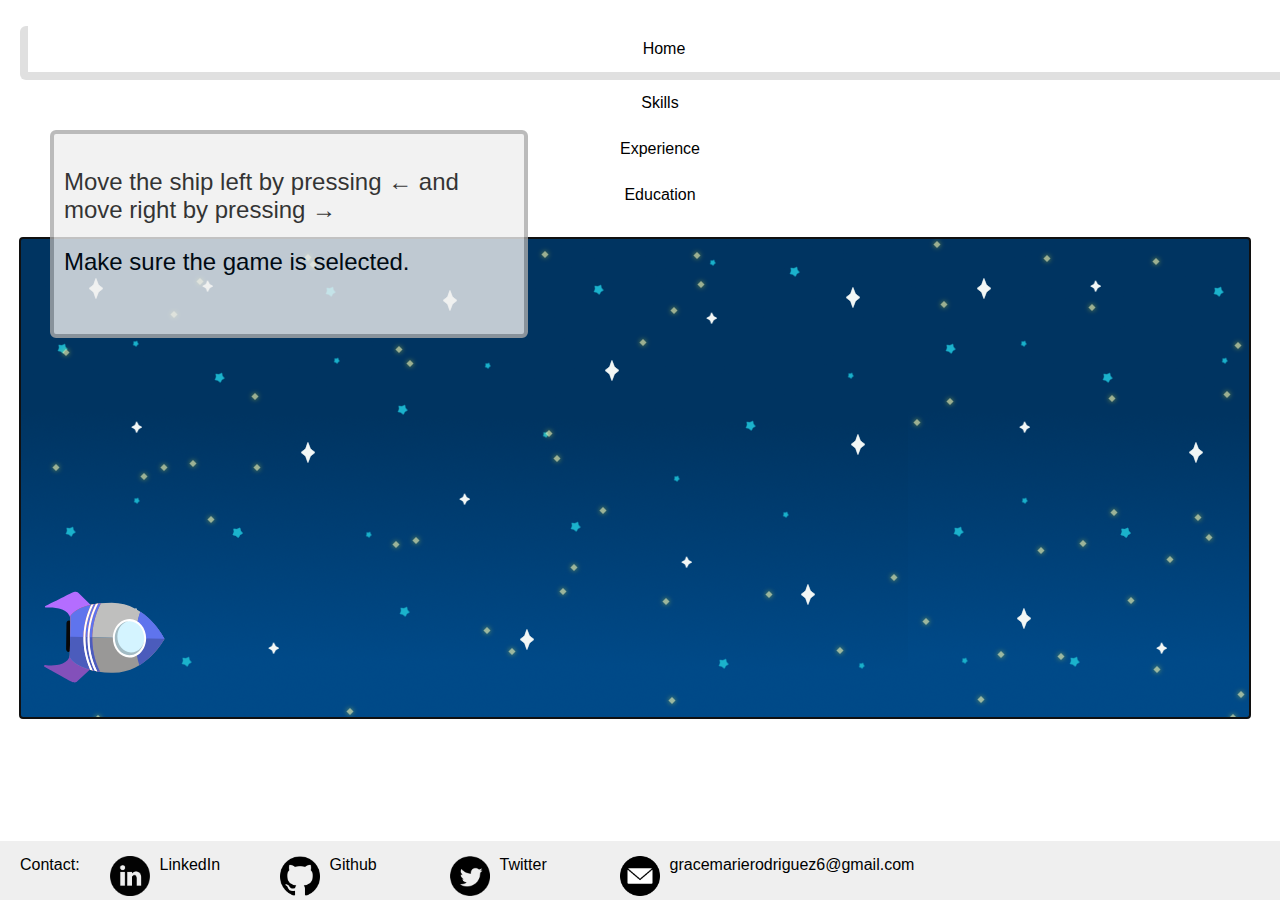
<file: index.html>
<!doctype html>
<!-- % include head.html % -->
<html lang="en">
<head>
  <meta charset="utf-8">

  <title>Grace Rodriguez's Website</title>
  <meta name="description" content="Web Portafolio">
  <meta name="author" content="SitePoint">

  <link rel="stylesheet" href="./static/css/style.css">
  <script src="https://ajax.googleapis.com/ajax/libs/jquery/3.2.1/jquery.min.js"></script>

  <!--[if lt IE 9]>
    <script src="https://cdnjs.cloudflare.com/ajax/libs/html5shiv/3.7.3/html5shiv.js"></script>
  <![endif]-->
</head>

<script>
  //variable App either returns the attributes if it's ready or an empty object
  var App = window.App || {};
  // var link = "#home";

  //For a cleaner code, all of the functions and variables for the canvas can be added
  //to one object
  App.myCanvas =  function(){
        //Ship and canvas     
    var moveLeft = 0,
        moveRight = 0,
        keyStatus = {},
        canvas,
        ctx;

       links = "#home";
    
    //Values to set opacity for fading
    var opacity = 1, 
        factor = 1,
        increment = .01;
    var numStars = 60;

      /*Timing and main loop */
      var currentState = history.state
      // console.log("Curr: ",currentState)
      prevLinkBool = false;

      //Time variables
      var startTime = 0;
      var lastTime = 0;
      var elapsed = 0, totalElapsed = 0;
      var newLink = [];

      //Url manipulation variables
      var selector, elems;

      //Select nav items as list
      selector = '.nav li';
      //Save it in an array
      elems = document.querySelectorAll(selector);
      getElemHashes = document.querySelectorAll('.nav a')

      //For easier management, save the hashes only
      elemHashes = []
      for (var i = 0; i < getElemHashes.length; i++){
        elemHashes.push(getElemHashes[i].hash)
      }

      window.requestAnimFrame = (function() {
      return window.requestAnimationFrame ||
             window.webkitRequestAnimationFrame ||
             window.mozRequestAnimationFrame ||
             window.oRequestAnimationFrame ||
             window.msRequestAnimationFrame ||
             function(/* function FrameRequestCallback */ callback, /* DOMElement Element */ element) {
               window.setTimeout(callback, 1000/60);
             };
    })();
    init = function(){
      this.initParams();
      start();

    },
    
    start = function() {
      // stuff from below
      console.log("starting...");

      canvas = document.getElementById('canvas');
      ctx = canvas.getContext('2d');

      xVal = Array.from({length: numStars}, () => Math.floor(Math.random() * canvas.width));
      yVal = Array.from({length: numStars}, () => Math.floor(Math.random() * canvas.height));
      op = Array.from({length: numStars}, () => Math.random());

      initParams();
      initKeys(canvas);

      drawAll();

      onTick();

    },

    initParams = function(){
      params = {
        'x0': 0,
        'y0': 0,
        'fixedDisplacement': 20, // 20 pix/s
        'angleStep': 15, // 15 deg for each keyPress
        // For Mode 1
        'fixedVelocity': 400, // 20 pix/s
        'fixedAcceleration': 0.1 // 0.1 pix/s velocity if accelerate for 1s
      }
      flameEndX = params.x0;
    }
    initKeys = function(canvas){
        // Make sure the canvas can receive the key events
        canvas.setAttribute('tabindex','0');
        canvas.focus();

        // Register the keyDown and keyUp events
        canvas.addEventListener( "keydown", onKeyDown, true);
        canvas.addEventListener( "keyup", onKeyUp, true);
         
        for (var i = 0; i < elems.length; i++)
            elems[i].addEventListener('mousedown', makeActive);

    },
    isKeyDown = function(keyCode){
        return keyStatus[keyCode]
    },
    //Callbacks for discrete key events
    onKeyDown= function(event){
    
      console.log(event);
      
      event.preventDefault();
      keyStatus[event.keyCode] = true;
    }, 
    onKeyUp = function(event){
      //When the keys stop being pressed, delete the elements in keyStatus
      delete keyStatus[event.keyCode]
    },
    
    //Activate new nav item 
    //Example taken from http://jsfiddle.net/rn3nc/1/
    makeActive = function (event) {
      links = $(event.target).attr('href');
      //console.log("Push link: ",links)
      window.history.pushState('','',links)

    for (var i = 0; i < elems.length; i++)
        elems[i].classList.remove('active');

      this.classList.add('active');
    },
    
    makeActiveWithShip = function(next,whichNavItem){

      //next is the index of the next nav item
      links = elemHashes[next]
      //push new hash to url
      window.history.pushState('','',links)

      //Check which direction ship is going to subtract or add for the change
      //of nav item
      if(whichNavItem == "next")
        elems[next-1].classList.remove('active');
      else
        elems[next+1].classList.remove('active');

      elems[next].classList.add('active');

    },

    updateTime = function(){
      var timeNow = new Date().getTime() / 1000; // All expressed in seconds
      if (lastTime != 0) {
        elapsed = timeNow - lastTime;
      } else {
        startTime = timeNow;
      }
      lastTime = timeNow;
      totalElapsed = timeNow - startTime;
    },

    boxEffect = function(){
 
      box1 = document.getElementById("textBox1")
      box2 = document.getElementById("textBox2")
      box3 = document.getElementById("textBox3")
      box4 = document.getElementById("textBox4")

      if (links == "#home" || links == undefined){   
        box1.style.display = "block";
        box2.style.display = "none";
        box3.style.display = "none";
        box4.style.display = "none";
      }else if( links == "#education"){
        box1.style.display = "none";
        box2.style.display = "block";
        box3.style.display = "none";
        box4.style.display = "none";
      }else if(links == "#skills"){
        box1.style.display = "none";
        box2.style.display = "none";
        box3.style.display = "block";
        box4.style.display = "none";
      }
      else if (links == "#experience"){
        box1.style.display = "none";
        box2.style.display = "none";
        box3.style.display = "none";
        box4.style.display = "block";
      }
      else{
        box3.style.display = "none";
        box2.style.display = "none";
        box1.style.display = "none";
        box4.style.display = "none";
      }
      
    },

    // Timer callback for animations
    onTick = function(){
          updateTime()
          animate();
          drawAll();

          //This is a very cheap fix to the display div problem, find more effecient solution
          removeDiv();
        requestAnimFrame(onTick);
    },
    animate = function(){
        params.vx = 0;
        params.vy = 0;
        whichNavItem = "";
        // console.log("here")
        // console.log("links: ", links)

        //React to arrow right
        if(isKeyDown(39)){
          console.log("x0: ",params.x0,"y0: ",params.y0)

          if (links =="#education" && params.x0 > canvas.width-150){
             params.x0 +=0
          }
          else{
            params.x0 += (params.fixedVelocity*elapsed)
          }

        }
        //React to arrow left
        else if(isKeyDown(37)){
          console.log("x0: ",params.x0,"y0: ",params.y0)
          //At least we can access links through here
          if ((links== "#home" || links == undefined) && params.x0 < 1){
             params.x0 -=0
          }
          else{
            params.x0 -= (params.fixedVelocity*elapsed)
          }
        }

        //When ship goes to the end of the canvas
        if(params.x0 > canvas.width){
          params.x0 = 0;
          whichNavItem = "next";
          
          curr = elemHashes.indexOf(links)    
          next = curr + 1
          
          if (next < elemHashes.length)
              makeActiveWithShip(next,whichNavItem);

        //when the ship goes to the beginning of the canvas
        }else if (params.x0 < -170){
          params.x0 = canvas.width - 150;
          whichNavItem = "prev";
          curr = elemHashes.indexOf(links)    
          next = curr - 1
          
          if (next >= 0)
              makeActiveWithShip(next,whichNavItem);
        }
        //Space bar pressing - use for testing                
        // if(isKeyDown(32)){
           
        // }
        boxEffect();
    },

    drawShip = function(ctx){

      ctx.drawImage(ship,2,350, 170,100);

    },

    drawlightFire = function(ctx){      
      ctx.drawImage(lightFire,0,350, 25,18);
    },

    drawDarkFire = function(ctx){
      // ctx.translate(params.x0,params.y0);
      flameX = elapsed * Math.random();
      ctx.drawImage(darkFire,flameX,350, 35,25);
    },

    drawStars = function(ctx){

      
        // ctx.beginPath();
        // //Top
        // ctx.moveTo(100, 50);
        // ctx.lineTo(83, 85);
        // //Top Left end
        // ctx.lineTo(48,100);
        // ctx.lineTo(80,115);
        // //Bottom left end
        // ctx.lineTo(68,155);
        // //Bottom
        // ctx.lineTo(100,135);
        // //Bottom right end
        // ctx.lineTo(130,155);
        // ctx.lineTo(125,115);
    
        // //Top right End
        // ctx.lineTo(153,100);
        // ctx.lineTo(118, 85);
        // ctx.closePath();
        

     },

     createStars = function(ctx,x,y,opacity){

        ctx.translate(x, y);
        ctx.beginPath()
        ctx.rotate(45*Math.PI/180)
        ctx.fillStyle = 'rgba(255, 255, 200, ' + opacity + ')';
        ctx.shadowBlur = 5;
        ctx.shadowColor = '#ffff33';
        ctx.fillRect(0,0,5,5);
        ctx.closePath();

     },
    
    fade = function(ctx){
      
      if(opacity >= 1) {
        factor = -1
        // clearInterval(interval)
      }
      else if(opacity <= 0) {
        factor = 1 ;
      }
      opacity += factor *increment;
      // console.log("opacity",opacity);

      for (var j = 0; j < numStars;j++){
          ctx.save();
          createStars(ctx,xVal[j],yVal[j],opacity);
          ctx.restore();
      }

      // ctx.save();
      // createStars(ctx,400,300,opacity);
      // ctx.restore();
      // ctx.save();
      // drawStars(ctx);
        // }, 1000/steps);
    },

    removeDiv = function(){
      bee = document.getElementById("bee");
      icert = document.getElementById("icert");  
      lbnl = document.getElementById("lbnl"); 
      cs4hs = document.getElementById("cs4hs"); 
      athon = document.getElementById("athon");
      donealo = document.getElementById("donealo");

      if (links != "#experience"){
        bee.style.display = "none";        
        icert.style.display = "none";
        lbnl.style.display = "none";
        cs4hs.style.display = "none";
        athon.style.display = "none";
        donealo.style.display = "none";
      }
    },

    drawAll = function(){
      //Reset before clearing the canvas
      ctx.canvas.width = window.innerWidth-50;
      // ctx.canvas.height = window.innerHeight - (window.innerHeight * 0.29)
      ctx.setTransform(1,0,0,1,0,0);
      ctx.clearRect(0,0,canvas.width,canvas.height);
      space = document.getElementById('background');
      ship = document.getElementById('ship');
      lightFire = document.getElementById('lightFire');
      darkFire = document.getElementById('darkFire');
      

      //Draw background      
      var pattern = ctx.createPattern(space,'repeat');
      ctx.rect(0, 0, canvas.width, canvas.height);
      ctx.fillStyle = pattern;
      ctx.fill();

      //Fade in effect
      ctx.save();
      fade(ctx);
      ctx.restore();

      if (isKeyDown(39) || isKeyDown(37)){
        
        ctx.save()
        ctx.translate(params.x0+7, params.y0+34)
        drawDarkFire(ctx);
        ctx.restore();

        ctx.save()
        ctx.translate(params.x0+16, params.y0+37)
        drawlightFire(ctx);
        ctx.restore();
      }

      ctx.save();
      ctx.translate(params.x0, params.y0);
      drawShip(ctx);
      ctx.restore();
 
    }


    //Init the canvas
    init();
  };

//all of the json script goes here

  $(function(){
    App.myCanvas();

    //Code example taken from http://jsfiddle.net/z27Qx/2/

    $('#exp a').on('click',function(ev){
      ev.preventDefault();
      
        $($(this).attr('href'),'#work').show().siblings().hide();

    })

    // var $navigationItem = $('.nav a'),
    //     $navigationItemActive = $('li.activate');
    //     links = '#home';

    // //activate function when navbar items are pressed
    // $navigationItem.on('click',function (event) {
    //     var $item = $(this)

    //     event.preventDefault();
    //     links = $(event.target).attr('href');
    //     window.history.pushState('','',links)
        //highlightItem($item);
        // console.log(ev.target)
        
        //push the href to the end of the link
        //console.log("Link 0: ", links)
      
    // });

    // function highlightItem($item){        
    //     window.history.pushState('','',links)
    //     //removing the previous selected menu state
    //     $('.nav').find('li.active').removeClass('active');
    //     //adding the state for this parent menu
    //     $item.parents("li").addClass('active');
    // }

  });

    
  </script>

<body>

<div class="navigation">
<ul class="nav">
  <li id="home" class="active">
    <a href="#home">Home</a>
  </li>
  <li>
    <a href="#skills">Skills</a>
  </li>
  <li>
    <a href="#experience">Experience</a>
  </li>
    <li>
    <a href="#education">Education</a>
  </li>
</ul>
<div>

<div class="bodyContent" onload="start();">
  <div style="display:none;">
    <img id="background" src="./static/img/space_background.png" > 

    <!-- Spaceship recovered from https://www.vecteezy.com/ -->
    <img id="ship"  src="./static/img/spaceship1.svg"> 
    <img id="lightFire" src="./static/img/lightFire.svg">
    <img id="darkFire" src="./static/img/darkFire.svg">
    <img id="blueStar" src="./static/img/blueStar.svg">
    <img id="whiteStar" src="./static/img/whiteStar.svg">
  </div>
  <tb>
    <!-- Gotta edit canvas dimensions -->
    <canvas id="canvas" width="1240" height="480" class:"bodyCanvas" ></canvas>
  </tb>
  <div onclick="boxEffect()" id="textBox1" class="inTextBox" style=stat>
    <p>Move the ship left by pressing &#8592; and move right by pressing &#8594;</p>
    <p>Make sure the game is selected.</p>
  </div> 

  <div onclick="boxEffect()" id="textBox2" class="inTextBox" style=stat>
    <p>Bachelor of Science in Computer Science</p>
    <p>University of Puerto Rico - Rio Piedras Campus</p>
  </div> 

  <div onclick="boxEffect()" id="textBox3" class="inTextBox" style=stat>
    <p class="title">------------------------ Code ------------------------</p>
    <p>Html5 - Css - Python - Javascript</p>
    <p class="title">---------------------- Libraries ----------------------</p>
    <p> D3.js - HTML5 Canvas - Three.js</p>
    <p class="title">------------------------ Design ------------------------</p>
    <p>Photoshop - Gimp </p>
    <p class="title">----------------------- Others -----------------------</p>
    <p>Fluent in Spanish and English - Unity3d - Git - </p> 
    <p>Unix</p>

  </div>

  <div onclick="boxEffect()" id="textBox4" class="inTextBox" style=stat>
    <p class="title">------------------ Work Experience ------------------</p>
    <div class="top"> 
      <ul id="exp">
          <li><a href="#bee"> LabelBee </a></li>
          <li><a href="#icert"> ICERT</a> </li>
          <li><a href="#lbnl"> LBNL</a></li>
          <li><a href="#cs4hs"> CS4HS</a></li>
      </ul>  
    </div>
    <p class="title">------------------------ Others --------------------------</p>
    <div class="top">
      <ul id="exp" class="others">
          <!-- <li><a href="#cg"> Computer Graphics Projects</a></li> -->
          <li><a href="#athon"> #include&#60;a-thon&#62;</a></li>
          <li><a href="#donealo"> Dónealo</a></li>
      </ul>
    </div>
  </div>


<div id="work">
  <div id="bee">
    <h2 id="scrollDown">&#8595;</h2>
    
    <div id="company">
        <h3>Labelbee</h3>
    </div>

    <div id="logo">
      <img src="./static/img/BeeTrackerlogo.png">
    </div>

    <div id="panel">
        <ul>
          <li>Role: Front-End Dev and Researcher</li>
          <li>Date: Feb 2017 - Aug 2017</li>
          <li>Place: UPR - RP</li>
        </ul>
    </div>

    
    <div id="description">
      <p>The technology developed in the project LabelBee aims to enable the study of individual behavior of thousands of bees over extended periods of time by using video to track them in front of their colony. My contribution to this project was developing the visualizations that tracked and annotated the bees activities.</p>
    </div>

    <div id="project">
        <img src="./static/img/interface.svg">
    </div>


    <div id="tech">
      <ul><p id="expTitles">Technologies Used</p>
        <li style="background-color:#52c1db; border:3px solid #429baf;">D3.js</li>
        <li style="background-color:#52c1db;  border:3px solid #429baf;">Javascript</li>
        <li style="background-color:#52c1db; border:3px solid #429baf;">HTML</li>
      </ul>
    </div>

    <div id="tech" class="extras">
      <ul><p id="expTitles">Extra Resources</p>
        <li style="border:3px solid #429baf;"><a style="color:#429baf;" href="https://bigdbee.hpcf.upr.edu/">Website</a></li>
        <li style="border:3px solid #429baf;"><a style="color:#429baf;" href="https://drive.google.com/file/d/1Ryczq5c9d-BAFH2zFQhud2iw_j9Ca599/view?usp=sharing" >Slides</a></li>
        <li style="border:3px solid #429baf;"><a href="https://drive.google.com/file/d/1roOfYqlzmYYCGfSTOVslNVlwsR13AwoY/view?usp=sharing" style="color:#429baf;">Paper</a></li>
    </div>

  </div>

  <div id="icert">
    <h2 id="scrollDown">&#8595;</h2>
    <div id="company">
        <h3>Integrative Computational Education and Research Traineeship</h3>
    </div>

    <div id="logo">
      <img src="./static/img/tacc.png">
    </div>

    <div id="panel">
        <ul>
          <li>Role: Summer Research Intern</li>
          <li>Date: June 2016 - August 2016 </li>
          <li>Place: Texas Advanced Computing Center </li>
        </ul>
    </div>

   <div id="description">
      <p>Developed a simulation in virtual reality using Unity3D to create a post-seizure empathy tool.</p>
    </div>

    <div id="project">
        <img src="./static/img/icert.jpg">
    </div> 

    <div id="tech">
      <ul><p id="expTitles">Technologies Used</p>
        <li style="background-color:#8bccf9; border:3px solid #003462;">Unity3D</li>
        <li style="background-color:#8bccf9;  border:3px solid #003462;">C#</li>
        <li style="background-color:#8bccf9; border:3px solid #003462;">Oculus Rift</li>
        <li style="background-color:#8bccf9; border:3px solid #003462;">Leap Motion Controller</li>
      </ul>
    </div>

    <div id="tech" class="extras">
      <ul><p id="expTitles">Extra Resources</p>
        <li style="border:3px solid #003462;"><a style="color:#003462;" href="http://gracerodriguez6.wixsite.com/">Blog</a></li>
        <!-- <li style="border:3px solid #003462;"><a style="color:#003462;" href="" >Paper</a></li> -->
    </div>
  </div>

  <div id="lbnl">
    <h2 id="scrollDown">&#8595;</h2>

    <div id="company">
        <h3>Computing Sciences Summer Student Program</h3>
    </div>

    <div id="logo">
      <img src="./static/img/logo-lbl.png">
    </div>

    <div id="panel">
        <ul>
          <li>Position: Summer Intern</li>
          <li>Date: June 2015 - August 2015</li>
          <li>Place: Lawrence Berkeley National Laboratory</li>
        </ul>
    </div>

    <div id="description">
      <p>Worked with the Operations Technology Group to assist with monitoring NERSC's High Performance Systems. Converted multiple Bash scripts to Python scripts for Nagios Infrastructure.</p>
    </div>
    
    <div id="tech">
      <ul><p id="expTitles">Technologies Used</p>
        <li style="background-color:#aafdff; border:3px solid #1B8C92;">Python</li>
        <li style="background-color:#aafdff;  border:3px solid #1B8C92;">Bash</li>
        <li style="background-color:#aafdff; border:3px solid #1B8C92;">Unix</li>
      </ul>
    </div>
  </div>

  <div id="cs4hs">

    <h2 id="scrollDown">&#8595;</h2>

    <div id="company">
        <h3>Google's Computer Science for High School</h3>
    </div>

    <div id="logo">
      <img src="./static/img/cs4hs.png">
    </div>

    <div id="panel">
        <ul>
          <li>Role: Technical Assistant </li>
          <li>Date: February 2015 - May 2015</li>
          <li>Place: UPR-RP</li>
        </ul>
    </div>

    <div id="description">
      <p>Provided online help to teachers who participated in the online course CS4HS.</p>
    </div>
    
    <div id="tech">
      <ul><p id="expTitles">Technologies Used</p>
        <li style="background-color:#c4c4c4; border:3px solid #000000;">Camtasia</li>
        <li style="background-color:#c4c4c4;  border:3px solid #000000;">Moodle</li>
      </ul>
    </div>

    <div id="tech" class="extras">
      <ul><p id="expTitles">Extra Resources</p>
        <li style="border:3px solid #000000;"><a style="color:#000000;" href="http://cs4hspuertorico.org/">Website</a></li>
    </div>
  </div>

  <div id="athon">

    <h2 id="scrollDown">&#8595;</h2>

    <div id="company">
        <h3>#include&#60;a-thon&#62; 2016</h3>
    </div>

    <div id="logo">
      <img src="./static/img/include.jpg">
    </div>

    <div id="panel">
        <ul>
          <li>Role: Front-End Dev</li>
          <li>Date: October 22 - 23, 2016 </li>
          <li>Place: San Juan, PR </li>
        </ul>
    </div>


    <div id="description">
      <p>Local hackathon with the theme of Asissted Technology.</p>
    </div>

    <div id="project">
      <img src="./static/img/athon.svg">
    </div>

    <div id="tech">
      <ul><p id="expTitles">Technologies Used</p>
        <li style="background-color:#ccd0ff; border:3px solid #292A3C;">HTML</li>
        <li style="background-color:#ccd0ff;  border:3px solid #292A3C;">CSS</li>
        <li style="background-color:#ccd0ff;  border:3px solid #292A3C;">Bootsrap</li>
        <li style="background-color:#ccd0ff;  border:3px solid #292A3C;">Python</li>
      </ul>
    </div>

    <div id="tech" class="extras">
      <ul><p id="expTitles">Extra Resources</p>
        <li style="border:3px solid #292A3C;"><a style="color:#292A3C;" href="http://include-hackathon.herokuapp.com/">Website</a></li>
    </div>
  </div>

 <div id="donealo">

    <h2 id="scrollDown">&#8595;</h2>

    <div id="company">
        <h3>Dónealo</h3>
    </div>

    <div id="logo">
      <img src="./static/img/dona.jpg">
    </div>

    <div id="panel">
        <ul>
          <li>Role: Front-End Dev </li>
          <li>Date: May 2017 - June 2017</li>
          <li>Place: San Juan, PR</li>
        </ul>
    </div>

    <div id="description">
      <p>Project build for local Hackathon Hackea por una causa. Creates profiles for local non-profit organizations. </p>
    </div>
    
    <div id="project">
        <img src="./static/img/donealo.svg">
    </div>


    
    <div id="tech">
      <ul><p id="expTitles">Technologies Used</p>
        <li style="background-color:#d1f3ff; border:3px solid #1DBAF0;">React.js</li>
        <li style="background-color:#d1f3ff;  border:3px solid #1DBAF0;">Javascript</li>
        <li style="background-color:#d1f3ff;  border:3px solid #1DBAF0;">HTML</li>
        <li style="background-color:#d1f3ff;  border:3px solid #1DBAF0;">CSS</li>
        <li style="background-color:#d1f3ff;  border:3px solid #1DBAF0;">Meteor</li>
        <li style="background-color:#d1f3ff;  border:3px solid #1DBAF0;">MongoDB</li>
      </ul>
    </div>

    <div id="tech" class="extras">
      <ul><p id="expTitles">Extra Resources</p>
        <li style="border:3px solid #1DBAF0;"><a style="color:#1DBAF0;" href="https://donealo.herokuapp.com/">Website</a></li>
    </div>
  </div>

</div>  

</div>

</body>


<footer>
<div class="cont">
  <div class="contact">
  <div>Contact: </div>
    <div class="clearfix social">  
      <a href=""> <img src="./static/img/linkedin.png"></a>
      <div class="name"><a href="https://www.linkedin.com/in/gracemarod/">LinkedIn</a></div>

      <a href=""><img src="./static/img/githubLogo.png"></a>
      <div class="name"><a href="https://github.com/gracemarod/">Github</a></div>
      
      <a href=""><img src="./static/img/twitter2.png"></a>
      <div class="name"><a href="https://twitter.com/gracemarod">Twitter</a></div>

      <a href=""><img src="./static/img/email.png"></a>
      <div class="name"><a href="mailto:gracemarierodriguez6@gmail.com">gracemarierodriguez6@gmail.com</a></div>    
    </div>
  </div>
</div>


</footer>

  <link rel="stylesheet" href="https://maxcdn.bootstrapcdn.com/bootstrap/4.0.0-alpha.6/css/bootstrap.min.css" integrity="sha384-rwoIResjU2yc3z8GV/NPeZWAv56rSmLldC3R/AZzGRnGxQQKnKkoFVhFQhNUwEyJ" crossorigin="anonymous">
  <script src="https://npmcdn.com/tether@1.2.4/dist/js/tether.min.js"></script>
  <script src="https://maxcdn.bootstrapcdn.com/bootstrap/4.0.0-alpha.6/js/bootstrap.min.js" integrity="sha384-vBWWzlZJ8ea9aCX4pEW3rVHjgjt7zpkNpZk+02D9phzyeVkE+jo0ieGizqPLForn" crossorigin="anonymous"></script>
</html>
</file>
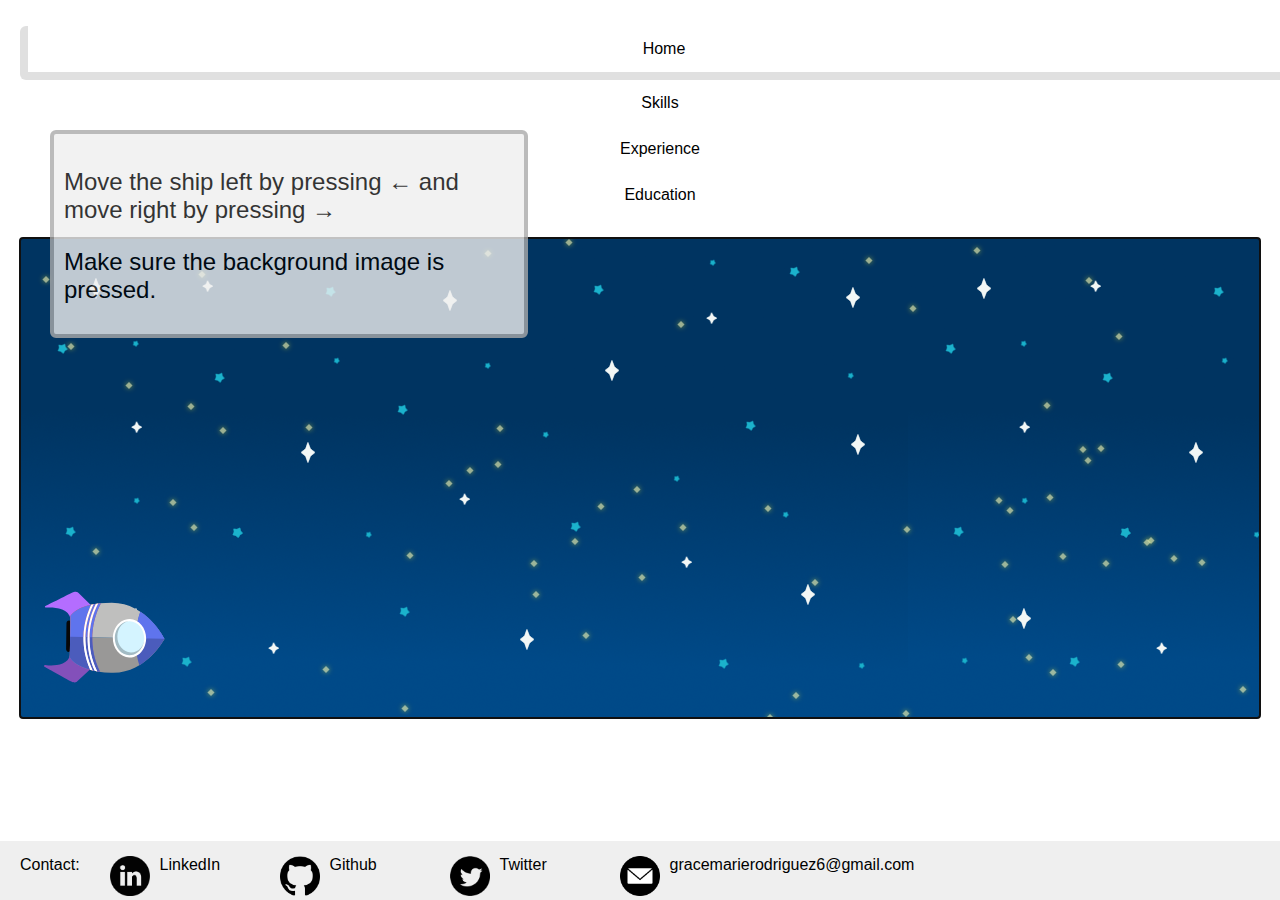
<file: templates/home.html>
<!doctype html>

<html lang="en">
<head>
  <meta charset="utf-8">

  <title>Grace Rodriguez's Website</title>
  <meta name="description" content="Web Portafolio">
  <meta name="author" content="SitePoint">

  <link rel="stylesheet" href="../static/css/style.css">
  <script src="https://ajax.googleapis.com/ajax/libs/jquery/3.2.1/jquery.min.js"></script>

  <!--[if lt IE 9]>
    <script src="https://cdnjs.cloudflare.com/ajax/libs/html5shiv/3.7.3/html5shiv.js"></script>
  <![endif]-->
</head>

<script>
  //variable App either returns the attributes if it's ready or an empty object
  var App = window.App || {};
  // var link = "#home";

  //For a cleaner code, all of the functions and variables for the canvas can be added
  //to one object
  App.myCanvas =  function(){
        //Ship and canvas     
    var moveLeft = 0,
        moveRight = 0,
        keyStatus = {},
        canvas,
        ctx;

       links = "#home";
    
    //Values to set opacity for fading
    var opacity = 1, 
        factor = 1,
        increment = .01;
    var numStars = 60;

      /*Timing and main loop */
      var currentState = history.state
      // console.log("Curr: ",currentState)
      prevLinkBool = false;

      //Time variables
      var startTime = 0;
      var lastTime = 0;
      var elapsed = 0, totalElapsed = 0;
      var newLink = [];

      //Url manipulation variables
      var selector, elems, makeActive;

      //Select nav items as list
      selector = '.nav li';
      //Save it in an array
      elems = document.querySelectorAll(selector);
      getElemHashes = document.querySelectorAll('.nav a')

      //For easier management, save the hashes only
      elemHashes = []
      for (var i = 0; i < getElemHashes.length; i++){
        elemHashes.push(getElemHashes[i].hash)
      }

      window.requestAnimFrame = (function() {
      return window.requestAnimationFrame ||
             window.webkitRequestAnimationFrame ||
             window.mozRequestAnimationFrame ||
             window.oRequestAnimationFrame ||
             window.msRequestAnimationFrame ||
             function(/* function FrameRequestCallback */ callback, /* DOMElement Element */ element) {
               window.setTimeout(callback, 1000/60);
             };
    })();
    init = function(){
      this.initParams();
      start();

    },
    
    start = function() {
      // stuff from below
      console.log("starting...");

      canvas = document.getElementById('canvas');
      ctx = canvas.getContext('2d');

      xVal = Array.from({length: numStars}, () => Math.floor(Math.random() * canvas.width));
      yVal = Array.from({length: numStars}, () => Math.floor(Math.random() * canvas.height));
      op = Array.from({length: numStars}, () => Math.random());

      initParams();
      initKeys(canvas);

      drawAll();

      onTick();

    },

    initParams = function(){
      params = {
        'x0': 0,
        'y0': 0,
        'fixedDisplacement': 20, // 20 pix/s
        'angleStep': 15, // 15 deg for each keyPress
        // For Mode 1
        'fixedVelocity': 400, // 20 pix/s
        'fixedAcceleration': 0.1 // 0.1 pix/s velocity if accelerate for 1s
      }
      flameEndX = params.x0;
    }
    initKeys = function(canvas){
        // Make sure the canvas can receive the key events
        canvas.setAttribute('tabindex','0');
        canvas.focus();

        // Register the keyDown and keyUp events
        canvas.addEventListener( "keydown", onKeyDown, true);
        canvas.addEventListener( "keyup", onKeyUp, true);
         
        for (var i = 0; i < elems.length; i++)
            elems[i].addEventListener('mousedown', makeActive);

    },
    isKeyDown = function(keyCode){
        return keyStatus[keyCode]
    },
    //Callbacks for discrete key events
    onKeyDown= function(event){
    
      console.log(event);
      
      event.preventDefault();
      keyStatus[event.keyCode] = true;
    }, 
    onKeyUp = function(event){
      //When the keys stop being pressed, delete the elements in keyStatus
      delete keyStatus[event.keyCode]
    },
    
    //Activate new nav item 
    //Example taken from http://jsfiddle.net/rn3nc/1/
    makeActive = function () {
      links = $(event.target).attr('href');
      //console.log("Push link: ",links)
      window.history.pushState('','',links)

    for (var i = 0; i < elems.length; i++)
        elems[i].classList.remove('active');

      this.classList.add('active');
    },
    
    makeActiveWithShip = function(next,whichNavItem){

      //next is the index of the next nav item
      links = elemHashes[next]
      //push new hash to url
      window.history.pushState('','',links)

      //Check which direction ship is going to subtract or add for the change
      //of nav item
      if(whichNavItem == "next")
        elems[next-1].classList.remove('active');
      else
        elems[next+1].classList.remove('active');

      elems[next].classList.add('active');

    },

    updateTime = function(){
      var timeNow = new Date().getTime() / 1000; // All expressed in seconds
      if (lastTime != 0) {
        elapsed = timeNow - lastTime;
      } else {
        startTime = timeNow;
      }
      lastTime = timeNow;
      totalElapsed = timeNow - startTime;
    },

    boxEffect = function(){
 
      box1 = document.getElementById("textBox1")
      box2 = document.getElementById("textBox2")
      box3 = document.getElementById("textBox3")
      box4 = document.getElementById("textBox4")

      if (links == "#home" || links == undefined){   
        box1.style.display = "block";
        box2.style.display = "none";
        box3.style.display = "none";
        box4.style.display = "none";
      }else if( links == "#education"){
        box1.style.display = "none";
        box2.style.display = "block";
        box3.style.display = "none";
        box4.style.display = "none";
      }else if(links == "#skills"){
        box1.style.display = "none";
        box2.style.display = "none";
        box3.style.display = "block";
        box4.style.display = "none";
      }
      else if (links == "#experience"){
        box1.style.display = "none";
        box2.style.display = "none";
        box3.style.display = "none";
        box4.style.display = "block";
      }
      else{
        box3.style.display = "none";
        box2.style.display = "none";
        box1.style.display = "none";
        box4.style.display = "none";
      }
      
    },

    // Timer callback for animations
    onTick = function(){
          updateTime()
          animate();
          drawAll();

          //This is a very cheap fix to the display div problem, find more effecient solution
          removeDiv();
        requestAnimFrame(onTick);
    },
    animate = function(){
        params.vx = 0;
        params.vy = 0;
        whichNavItem = "";
        // console.log("here")
        // console.log("links: ", links)

        //React to arrow right
        if(isKeyDown(39)){
          console.log("x0: ",params.x0,"y0: ",params.y0)

          if (links =="#education" && params.x0 > canvas.width-150){
             params.x0 +=0
          }
          else{
            params.x0 += (params.fixedVelocity*elapsed)
          }

        }
        //React to arrow left
        else if(isKeyDown(37)){
          console.log("x0: ",params.x0,"y0: ",params.y0)
          //At least we can access links through here
          if ((links== "#home" || links == undefined) && params.x0 < 1){
             params.x0 -=0
          }
          else{
            params.x0 -= (params.fixedVelocity*elapsed)
          }
        }

        //When ship goes to the end of the canvas
        if(params.x0 > canvas.width){
          params.x0 = 0;
          whichNavItem = "next";
          
          curr = elemHashes.indexOf(links)    
          next = curr + 1
          
          if (next < elemHashes.length)
              makeActiveWithShip(next,whichNavItem);

        //when the ship goes to the beginning of the canvas
        }else if (params.x0 < -170){
          params.x0 = canvas.width - 150;
          whichNavItem = "prev";
          curr = elemHashes.indexOf(links)    
          next = curr - 1
          
          if (next >= 0)
              makeActiveWithShip(next,whichNavItem);
        }
        //Space bar pressing - use for testing                
        // if(isKeyDown(32)){
           
        // }
        boxEffect();
    },

    drawShip = function(ctx){

      ctx.drawImage(ship,2,350, 170,100);

    },

    drawlightFire = function(ctx){      
      ctx.drawImage(lightFire,0,350, 25,18);
    },

    drawDarkFire = function(ctx){
      // ctx.translate(params.x0,params.y0);
      flameX = elapsed * Math.random();
      ctx.drawImage(darkFire,flameX,350, 35,25);
    },

    drawStars = function(ctx){

      
        // ctx.beginPath();
        // //Top
        // ctx.moveTo(100, 50);
        // ctx.lineTo(83, 85);
        // //Top Left end
        // ctx.lineTo(48,100);
        // ctx.lineTo(80,115);
        // //Bottom left end
        // ctx.lineTo(68,155);
        // //Bottom
        // ctx.lineTo(100,135);
        // //Bottom right end
        // ctx.lineTo(130,155);
        // ctx.lineTo(125,115);
    
        // //Top right End
        // ctx.lineTo(153,100);
        // ctx.lineTo(118, 85);
        // ctx.closePath();
        

     },

     createStars = function(ctx,x,y,opacity){

        ctx.translate(x, y);
        ctx.beginPath()
        ctx.rotate(45*Math.PI/180)
        ctx.fillStyle = 'rgba(255, 255, 200, ' + opacity + ')';
        ctx.shadowBlur = 5;
        ctx.shadowColor = '#ffff33';
        ctx.fillRect(0,0,5,5);
        ctx.closePath();

     },
    
    fade = function(ctx){
      
      if(opacity >= 1) {
        factor = -1
        // clearInterval(interval)
      }
      else if(opacity <= 0) {
        factor = 1 ;
      }
      opacity += factor *increment;
      // console.log("opacity",opacity);

      for (var j = 0; j < numStars;j++){
          ctx.save();
          createStars(ctx,xVal[j],yVal[j],opacity);
          ctx.restore();
      }

      // ctx.save();
      // createStars(ctx,400,300,opacity);
      // ctx.restore();
      // ctx.save();
      // drawStars(ctx);
        // }, 1000/steps);
    },

    removeDiv = function(){
      bee = document.getElementById("bee");
      icert = document.getElementById("icert");  
      lbnl = document.getElementById("lbnl"); 
      cs4hs = document.getElementById("cs4hs"); 
      athon = document.getElementById("athon");
      donealo = document.getElementById("donealo");

      if (links != "#experience"){
        bee.style.display = "none";        
        icert.style.display = "none";
        lbnl.style.display = "none";
        cs4hs.style.display = "none";
        athon.style.display = "none";
        donealo.style.display = "none";
      }
    },

    drawAll = function(){
      //Reset before clearing the canvas
      ctx.canvas.width = window.innerWidth-40;
      // ctx.canvas.height = window.innerHeight - (window.innerHeight * 0.29)
      ctx.setTransform(1,0,0,1,0,0);
      ctx.clearRect(0,0,canvas.width,canvas.height);
      // space = document.getElementById('background');
      space = document.getElementById('background');
      ship = document.getElementById('ship');
      lightFire = document.getElementById('lightFire');
      darkFire = document.getElementById('darkFire');
      

      //Draw background      
      var pattern = ctx.createPattern(space,'repeat');
      ctx.rect(0, 0, canvas.width, canvas.height);
      ctx.fillStyle = pattern;
      ctx.fill();

      //Fade in effect
      ctx.save();
      fade(ctx);
      ctx.restore();

      if (isKeyDown(39) || isKeyDown(37)){
        
        ctx.save()
        ctx.translate(params.x0+7, params.y0+34)
        drawDarkFire(ctx);
        ctx.restore();

        ctx.save()
        ctx.translate(params.x0+16, params.y0+37)
        drawlightFire(ctx);
        ctx.restore();
      }

      ctx.save();
      ctx.translate(params.x0, params.y0);
      drawShip(ctx);
      ctx.restore();
 
    }


    //Init the canvas
    init();
  };

//all of the json script goes here

  $(function(){
    App.myCanvas();

    //Code example taken from http://jsfiddle.net/z27Qx/2/

    $('#exp a').on('click',function(ev){
      ev.preventDefault();
      
        $($(this).attr('href'),'#work').show().siblings().hide();

    })

    // var $navigationItem = $('.nav a'),
    //     $navigationItemActive = $('li.activate');
    //     links = '#home';

    // //activate function when navbar items are pressed
    // $navigationItem.on('click',function (event) {
    //     var $item = $(this)

    //     event.preventDefault();
    //     links = $(event.target).attr('href');
    //     window.history.pushState('','',links)
        //highlightItem($item);
        // console.log(ev.target)
        
        //push the href to the end of the link
        //console.log("Link 0: ", links)
      
    // });

    // function highlightItem($item){        
    //     window.history.pushState('','',links)
    //     //removing the previous selected menu state
    //     $('.nav').find('li.active').removeClass('active');
    //     //adding the state for this parent menu
    //     $item.parents("li").addClass('active');
    // }

  });

    
  </script>

<body>

<div class="navigation">
<ul class="nav">
  <li id="home" class="active">
    <a href="#home">Home</a>
  </li>
  <li>
    <a href="#skills">Skills</a>
  </li>
  <li>
    <a href="#experience">Experience</a>
  </li>
    <li>
    <a href="#education">Education</a>
  </li>
</ul>
<div>

<div class="bodyContent" onload="start();">
  <div style="display:none;">
    <img id="background" src="../static/img/space_background.png" > 

    <!-- Spaceship recovered from https://www.vecteezy.com/ -->
    <img id="ship"  src="../static/img/spaceship1.svg"> 
    <img id="lightFire" src="../static/img/lightFire.svg">
    <img id="darkFire" src="../static/img/darkFire.svg">
    <img id="blueStar" src="../static/img/blueStar.svg">
    <img id="whiteStar" src="../static/img/whiteStar.svg">
  </div>
  <tb>
    <!-- Gotta edit canvas dimensions -->
    <canvas id="canvas" width="1240" height="480" class:"bodyCanvas" ></canvas>
  </tb>
  <div onclick="boxEffect()" id="textBox1" class="inTextBox" style=stat>
    <p>Move the ship left by pressing &#8592; and move right by pressing &#8594;</p>
    <p>Make sure the background image is pressed.</p>
  </div> 

  <div onclick="boxEffect()" id="textBox2" class="inTextBox" style=stat>
    <p>Bachelor of Science in Computer Science</p>
    <p>University of Puerto Rico - Rio Piedras Campus</p>
  </div> 

  <div onclick="boxEffect()" id="textBox3" class="inTextBox" style=stat>
    <p class="title">---------------------------- Code ----------------------------</p>
    <p>Html5 - Css - Python - Javascript</p>
    <p class="title">-------------------------- Libraries --------------------------</p>
    <p> D3.js - HTML5 Canvas - Three.js</p>
    <p class="title">---------------------------- Design ----------------------------</p>
    <p>Photoshop - Gimp </p>
    <p class="title">--------------------------- Others ---------------------------</p>
    <p>Fluent in Spanish and English - Unity3d - Git - </p> 
    <p>Unix</p>

  </div>

  <div onclick="boxEffect()" id="textBox4" class="inTextBox" style=stat>
    <p class="title">---------------------- Work Experience ----------------------</p>
    <div class="top"> 
      <ul id="exp">
          <li><a href="#bee"> LabelBee </a></li>
          <li><a href="#icert"> ICERT</a> </li>
          <li><a href="#lbnl"> LBNL</a></li>
          <li><a href="#cs4hs"> CS4HS</a></li>
      </ul>  
    </div>
    <p class="title">--------------------------- Others ------------------------------</p>
    <div class="top">
      <ul id="exp" class="others">
          <!-- <li><a href="#cg"> Computer Graphics Projects</a></li> -->
          <li><a href="#athon"> #include&#60;a-thon&#62;</a></li>
          <li><a href="#donealo"> Dónealo</a></li>
      </ul>
    </div>
  </div>


<div id="work">
  <div id="bee">
    <h2 id="scrollDown">&#8595;</h2>
    
    <div id="company">
        <h3>Labelbee</h3>
    </div>

    <div id="logo">
      <img src="../static/img/BeeTrackerlogo.png">
    </div>

    <div id="panel">
        <ul>
          <li>Role: Front-End Dev and Researcher</li>
          <li>Date: Feb 2017 - Aug 2017</li>
          <li>Place: UPR - RP</li>
        </ul>
    </div>

    
    <div id="description">
      <p>The technology developed in the project LabelBee aims to enable the study of individual behavior of thousands of bees over extended periods of time by using video to track them in front of their colony. My contribution to this project was developing the visualizations that tracked and annotated the bees activities.</p>
    </div>

    <div id="project">
        <img src="../static/img/interface.svg">
    </div>


    <div id="tech">
      <ul><p id="expTitles">Technologies Used</p>
        <li style="background-color:#52c1db; border:3px solid #429baf;">D3.js</li>
        <li style="background-color:#52c1db;  border:3px solid #429baf;">Javascript</li>
        <li style="background-color:#52c1db; border:3px solid #429baf;">HTML</li>
      </ul>
    </div>

    <div id="tech" class="extras">
      <ul><p id="expTitles">Extra Resources</p>
        <li style="border:3px solid #429baf;"><a style="color:#429baf;" href="https://bigdbee.hpcf.upr.edu/">Website</a></li>
        <li style="border:3px solid #429baf;"><a style="color:#429baf;" href="https://drive.google.com/file/d/1Ryczq5c9d-BAFH2zFQhud2iw_j9Ca599/view?usp=sharing" >Slides</a></li>
        <li style="border:3px solid #429baf;"><a href="https://drive.google.com/file/d/1roOfYqlzmYYCGfSTOVslNVlwsR13AwoY/view?usp=sharing" style="color:#429baf;">Paper</a></li>
    </div>

  </div>

  <div id="icert">
    <h2 id="scrollDown">&#8595;</h2>
    <div id="company">
        <h3>Integrative Computational Education and Research Traineeship</h3>
    </div>

    <div id="logo">
      <img src="../static/img/tacc.png">
    </div>

    <div id="panel">
        <ul>
          <li>Role: Summer Research Intern</li>
          <li>Date: June 2016 - August 2016 </li>
          <li>Place: Texas Advanced Computing Center </li>
        </ul>
    </div>

   <div id="description">
      <p>Developed a simulation in virtual reality using Unity3D to create a post-seizure empathy tool.</p>
    </div>

    <div id="project">
        <img src="../static/img/icert.jpg">
    </div> 

    <div id="tech">
      <ul><p id="expTitles">Technologies Used</p>
        <li style="background-color:#8bccf9; border:3px solid #003462;">Unity3D</li>
        <li style="background-color:#8bccf9;  border:3px solid #003462;">C#</li>
        <li style="background-color:#8bccf9; border:3px solid #003462;">Oculus Rift</li>
        <li style="background-color:#8bccf9; border:3px solid #003462;">Leap Motion Controller</li>
      </ul>
    </div>

    <div id="tech" class="extras">
      <ul><p id="expTitles">Extra Resources</p>
        <li style="border:3px solid #003462;"><a style="color:#003462;" href="http://gracerodriguez6.wixsite.com/">Blog</a></li>
        <!-- <li style="border:3px solid #003462;"><a style="color:#003462;" href="" >Paper</a></li> -->
    </div>
  </div>

  <div id="lbnl">
    <h2 id="scrollDown">&#8595;</h2>

    <div id="company">
        <h3>Computing Sciences Summer Student Program</h3>
    </div>

    <div id="logo">
      <img src="../static/img/logo-lbl.png">
    </div>

    <div id="panel">
        <ul>
          <li>Position: Summer Intern</li>
          <li>Date: June 2015 - August 2015</li>
          <li>Place: Lawrence Berkeley National Laboratory</li>
        </ul>
    </div>

    <div id="description">
      <p>Worked with the Operations Technology Group to assist with monitoring NERSC's High Performance Systems. Converted multiple Bash scripts to Python scripts for Nagios Infrastructure.</p>
    </div>
    
    <div id="tech">
      <ul><p id="expTitles">Technologies Used</p>
        <li style="background-color:#aafdff; border:3px solid #1B8C92;">Python</li>
        <li style="background-color:#aafdff;  border:3px solid #1B8C92;">Bash</li>
        <li style="background-color:#aafdff; border:3px solid #1B8C92;">Unix</li>
      </ul>
    </div>
  </div>

  <div id="cs4hs">

    <h2 id="scrollDown">&#8595;</h2>

    <div id="company">
        <h3>Google's Computer Science for High School</h3>
    </div>

    <div id="logo">
      <img src="../static/img/cs4hs.png">
    </div>

    <div id="panel">
        <ul>
          <li>Role: Technical Assistant </li>
          <li>Date: February 2015 - May 2015</li>
          <li>Place: UPR-RP</li>
        </ul>
    </div>

    <div id="description">
      <p>Provided online help to teachers who participated in the online course CS4HS.</p>
    </div>
    
    <div id="tech">
      <ul><p id="expTitles">Technologies Used</p>
        <li style="background-color:#c4c4c4; border:3px solid #000000;">Camtasia</li>
        <li style="background-color:#c4c4c4;  border:3px solid #000000;">Moodle</li>
      </ul>
    </div>

    <div id="tech" class="extras">
      <ul><p id="expTitles">Extra Resources</p>
        <li style="border:3px solid #000000;"><a style="color:#000000;" href="http://cs4hspuertorico.org/">Website</a></li>
    </div>
  </div>

  <div id="athon">

    <h2 id="scrollDown">&#8595;</h2>

    <div id="company">
        <h3>#include&#60;a-thon&#62; 2016</h3>
    </div>

    <div id="logo">
      <img src="../static/img/include.jpg">
    </div>

    <div id="panel">
        <ul>
          <li>Role: Front-End Dev</li>
          <li>Date: October 22 - 23, 2016 </li>
          <li>Place: San Juan, PR </li>
        </ul>
    </div>


    <div id="description">
      <p>Local hackathon with the theme of Asissted Technology.</p>
    </div>

    <div id="project">
      <img src="../static/img/athon.svg">
    </div>

    <div id="tech">
      <ul><p id="expTitles">Technologies Used</p>
        <li style="background-color:#ccd0ff; border:3px solid #292A3C;">HTML</li>
        <li style="background-color:#ccd0ff;  border:3px solid #292A3C;">CSS</li>
        <li style="background-color:#ccd0ff;  border:3px solid #292A3C;">Bootsrap</li>
        <li style="background-color:#ccd0ff;  border:3px solid #292A3C;">Python</li>
      </ul>
    </div>

    <div id="tech" class="extras">
      <ul><p id="expTitles">Extra Resources</p>
        <li style="border:3px solid #292A3C;"><a style="color:#292A3C;" href="http://include-hackathon.herokuapp.com/">Website</a></li>
    </div>
  </div>

 <div id="donealo">

    <h2 id="scrollDown">&#8595;</h2>

    <div id="company">
        <h3>Dónealo</h3>
    </div>

    <div id="logo">
      <img src="../static/img/dona.jpg">
    </div>

    <div id="panel">
        <ul>
          <li>Role: Front-End Dev </li>
          <li>Date: May 2017 - June 2017</li>
          <li>Place: San Juan, PR</li>
        </ul>
    </div>

    <div id="description">
      <p>Project build for local Hackathon Hackea por una causa. Creates profiles for local non-profit organizations. </p>
    </div>
    
    <div id="project">
        <img src="../static/img/donealo.svg">
    </div>


    
    <div id="tech">
      <ul><p id="expTitles">Technologies Used</p>
        <li style="background-color:#d1f3ff; border:3px solid #1DBAF0;">React.js</li>
        <li style="background-color:#d1f3ff;  border:3px solid #1DBAF0;">Javascript</li>
        <li style="background-color:#d1f3ff;  border:3px solid #1DBAF0;">HTML</li>
        <li style="background-color:#d1f3ff;  border:3px solid #1DBAF0;">CSS</li>
        <li style="background-color:#d1f3ff;  border:3px solid #1DBAF0;">Meteor</li>
        <li style="background-color:#d1f3ff;  border:3px solid #1DBAF0;">MongoDB</li>
      </ul>
    </div>

    <div id="tech" class="extras">
      <ul><p id="expTitles">Extra Resources</p>
        <li style="border:3px solid #1DBAF0;"><a style="color:#1DBAF0;" href="https://donealo.herokuapp.com/">Website</a></li>
    </div>
  </div>

</div>  

</div>

</body>


<footer>
<div class="cont">
  <div class="contact">
  <div>Contact: </div>
    <div class="clearfix social">  
      <a href=""> <img src="../static/img/linkedin.png"></a>
      <div class="name"><a href="https://www.linkedin.com/in/gracemarod/">LinkedIn</a></div>

      <a href=""><img src="../static/img/githubLogo.png"></a>
      <div class="name"><a href="https://github.com/gracemarod/">Github</a></div>
      
      <a href=""><img src="../static/img/twitter2.png"></a>
      <div class="name"><a href="https://twitter.com/gracemarod">Twitter</a></div>

      <a href=""><img src="../static/img/email.png"></a>
      <div class="name"><a href="mailto:gracemarierodriguez6@gmail.com">gracemarierodriguez6@gmail.com</a></div>    
    </div>
  </div>
</div>


</footer>

  <link rel="stylesheet" href="https://maxcdn.bootstrapcdn.com/bootstrap/4.0.0-alpha.6/css/bootstrap.min.css" integrity="sha384-rwoIResjU2yc3z8GV/NPeZWAv56rSmLldC3R/AZzGRnGxQQKnKkoFVhFQhNUwEyJ" crossorigin="anonymous">
  <script src="https://npmcdn.com/tether@1.2.4/dist/js/tether.min.js"></script>
  <script src="https://maxcdn.bootstrapcdn.com/bootstrap/4.0.0-alpha.6/js/bootstrap.min.js" integrity="sha384-vBWWzlZJ8ea9aCX4pEW3rVHjgjt7zpkNpZk+02D9phzyeVkE+jo0ieGizqPLForn" crossorigin="anonymous"></script>
</html>
</file>
<file: static/css/style.css>
html, body {
  width:  100%;
  height: 100%;
  margin: 0px;

}

body {
	padding-left: 20px;
	padding-right: 20px;
}

/*Navbar style*/
.navigation{
	padding-top: 10px;
	/*padding-left: 20px;*/
}

ul{
	list-style-type: none;
	background-color: #004b98
    margin: 0;
    padding:0;
    overflow: hidden;
}

.nav li a {
    display: block;
    color: black;
    text-align: center;
    padding: 14px 16px;
    text-decoration: none;
    font-family: 'Open Sans', sans-serif;
}

.nav li a:hover{
	background-color: #efefef;
}


.nav li.active{
	color:#e0e0e0;
	border-top-left-radius: 6px;
	border-top-right-radius: 6px;
	border-bottom-right-radius: 6px; 
	border-bottom-left-radius: 6px;
	border-left: 8px solid #e0e0e0;
	border-bottom: 8px solid #e0e0e0;
}

/* Style for canvas*/
.bodyContent{
	margin-top: 20px;
	/*margin-bottom: 0px;*/
	margin-left: 10px
	margin-right:10px;
	padding-right: 15px;
}

.test{
display: inline-block;
  height: 50px; /*sets height of element*/
  background: red; /*sets the background of this element (here a solid colour)*/
  transition: all 0.6s; /*sets a transition (for hover effect)*/
  padding-left: 20px; /*sets 'padding'*/
  padding-right: 20px; /*sets 'padding'*/
  line-height: 50px; /*for this, it sets vertical alignment*/
}


/* ----------------- Info boxes --------------------*/
/*Home*/
#textBox1{
	border-top-left-radius: 6px;
	border-top-right-radius: 6px;
	border-bottom-right-radius: 6px; 
	border-bottom-left-radius: 6px;
	position: absolute;
    float: right;
    background-color:#efefef; 
    width: 450px;
    height:180px ;
    border: 4px solid #aaaaaa;
    padding: 10px;
    opacity: 0.8;
    font-family: 'Open Sans', sans-serif;
    font-size: 24px;

    top: 130px;
    left: 50px;
}

/*Education*/
#textBox2{
	border-top-left-radius: 6px;
	border-top-right-radius: 6px;
	border-bottom-right-radius: 6px; 
	border-bottom-left-radius: 6px;
	position: absolute;
	float: right;
    background-color:#efefef; 
    width: 500px;
    height: 150px ;
    border: 4px solid #aaaaaa;
    padding: 10px;
    opacity: 0.8;
    font-family: 'Open Sans', sans-serif;
    font-size: 24px;
    text-align: center;
    top: 20%;
    left: 30%;
}

/*skills*/
#textBox3{
	line-height: 0.8;
	border-top-left-radius: 6px;
	border-top-right-radius: 6px;
	border-bottom-right-radius: 6px; 
	border-bottom-left-radius: 6px;
	position: absolute;
	float: right;
    background-color:#efefef; 
    width: 500px;
    height: 180px ;
    border: 4px solid #aaaaaa;
    padding: 10px;
    opacity: 0.8;
    font-family: 'Open Sans', sans-serif;
    font-size: 20px;
    top: 20%;
    left: 30%;
    overflow: scroll;
}

/* Experience */
#textBox4{
	line-height: 0.8;
	border-top-left-radius: 6px;
	border-top-right-radius: 6px;
	border-bottom-right-radius: 6px; 
	border-bottom-left-radius: 6px;
	position: absolute;
	float: right;
    background-color:#efefef; 
    width: 500px;
    height: 180px ;
    border: 4px solid #aaaaaa;
    padding: 10px;
    opacity: 0.8;
    font-family: 'Open Sans', sans-serif;
    font-size: 20px;
    top: 20%;
    left: 30%;
    overflow: scroll;
}
.title{
	text-align: center;
	color: #7f7f7f;
}

/* Experience */
#exp{
	line-height: 1;
	text-align: center;
}

#exp ul{ 
    list-style-type: none;
    margin: 0;
    padding: 0;
    overflow: hidden;
 }

#exp li{
  	/*float: left;*/
  	display:inline-block;
  	margin: 10px;
  	text-align: center;
  	border-top-left-radius: 3px;
	border-top-right-radius: 3px;
	border-bottom-right-radius: 3px; 
	border-bottom-left-radius: 3px;
  	padding-top: 10px;
  	padding-right: 5px;
  	padding-left: 5px;
  	padding-bottom: 5px;
  	height: 40px;
    border: 1px solid #aaaaaa;
    background-color: white;
}

#exp li:hover{
	cursor:pointer;
	transition: all .2s ease-in-out;
    transform: scale(1.1);
}

#work{
	align-content: center;
	/*text-align: center;*/
	font-family: 'Open Sans', sans-serif;
	padding-top: 10px;
	padding-left: 20px;
	padding-right: 20px;
	padding-bottom: 50px;
}


#scrollDown{
	text-align: center;
	font-size: 36px;
}

/* --------------------- Work div -----------------------------*/
/* --------------------- Company title ------------------------*/
#company {
	
    font-size: 34px;
	text-align: center;
	/*opacity: 0.7;*/
	margin-top: 50px;
	margin-bottom: 20px;
}

#logo {
	text-align: center;
	margin-bottom: 100px;
}


#description{
	font-size: 16px;
	text-align: center;
	margin-bottom: 40px;
	padding-left: 60px;
	padding-right: 60px;

}

/* Panel for experience info*/
#panel{
	align-content: center;
	/*background-color: #b999fc;*/
	margin-top: 10px;
	margin-bottom: 100px;
	background: linear-gradient(to right, transparent, rgb(185,153,252), transparent 98%);
				/*linear-gradient(to left, rgb(185,153,252), transparent 25%)	;*/
	 			/*linear-gradient(336deg, rgba(185,153,252,0), rgba(185,153,252,1) 25%);*/
	/*background-image: linear-gradient(to left, rgba(185,153,252,0), rgba(185,153,252,1) );*/
}

#panel ul{ 
    list-style-type: none;
    margin: 0;
    padding: 0;
    overflow: hidden;
    text-align: center;
 }


#panel li{
  	/*float: left;*/
    font-size: 20px;
  	text-align: center;
  	display:inline-block;
  	margin: 20px;
  	/*color: #494949;*/
}


/*----------------- Photo carousel ----------------------*/
.carousel {
	/*align-content: center;*/
	margin-top: 10px;
	margin-bottom: 20px;
	margin-left: 18%;
	width:800px;
}

#project{
	text-align: center;
	align-content: center;
}
#project img{
	width:70%;
	height: 70%;
}

/*----------------- Tech used ----------------------*/

#expTitles{
	font-size: 30px;
	margin-top: 40px;
	margin-bottom: 40px;
	text-align: center;
}

#tech ul{ 
    list-style-type: none;
    margin: 0;
    padding: 0;
    overflow: hidden;
    text-align: center;
 }


#tech li{
  	/*float: left;*/
    font-size: 20px;
  	text-align: center;
  	display:inline-block;
  	margin: 60px;
  	border-top-left-radius: 3px;
	border-top-right-radius: 3px;
	border-bottom-right-radius: 3px; 
	border-bottom-left-radius: 3px;
	/*border: 1px solid #aaaaaa;*/
	padding-right: 20px;
	padding-left: 20px;
	padding-top: 10px;
	padding-bottom: 10px;

}

/* Extra resources for projects*/
.extras li a {
    text-decoration: none;
}
.extras li:hover{

	background-color: #efefef;
	cursor:pointer;
	transition: all .2s ease-in-out;
    transform: scale(1.1);
}

#exp a{
	color:black;
	text-decoration: none;
}

/* Have the work info on hidden until button is pressed*/
#work #bee,
#work #icert,
#work #lbnl,
#work #cs4hs,
#work #athon,
#work #donealo{
	display:none;
}


/* ------------------------Footer--------------------*/

footer {
	text-align: center;
	background-color: #efefef;
	position:absolute;
	bottom:0;
	left: 0;
	width: 100%;
	padding:0;
	/*height:100%;*/
}

.contact{
	
	font-family: 'Open Sans', sans-serif;
	text-align: center;
	padding-left: 20px;
	padding-bottom: 40px;
	padding-top: 15px;
	background-color: #efefef;
}

.contact > *{
	float: left;
	text-align: center;
}

.social img{
	margin-left: 15px;
	max-width: 100%;
    height: auto;

}

.social{
	text-align: center;
	align-content: center;
}

.social > *{
	text-align: center;
	float: left;
	margin-right: 10px;
	margin-left: 5px;
	padding-left: 10px;
	width: 40px;
    min-height: 30px;
    max-height: auto;
    /*overflow: hidden;*/
}

.name{
	margin-right: 50px;
	/*padding-right:20px; */
}

.name a{
	color:black;
	text-decoration: none;

}

.clearfix:before,
.clearfix:after {
    content: " ";
    display: table;
}

.clearfix:after {
    clear: both;
}
</file>
